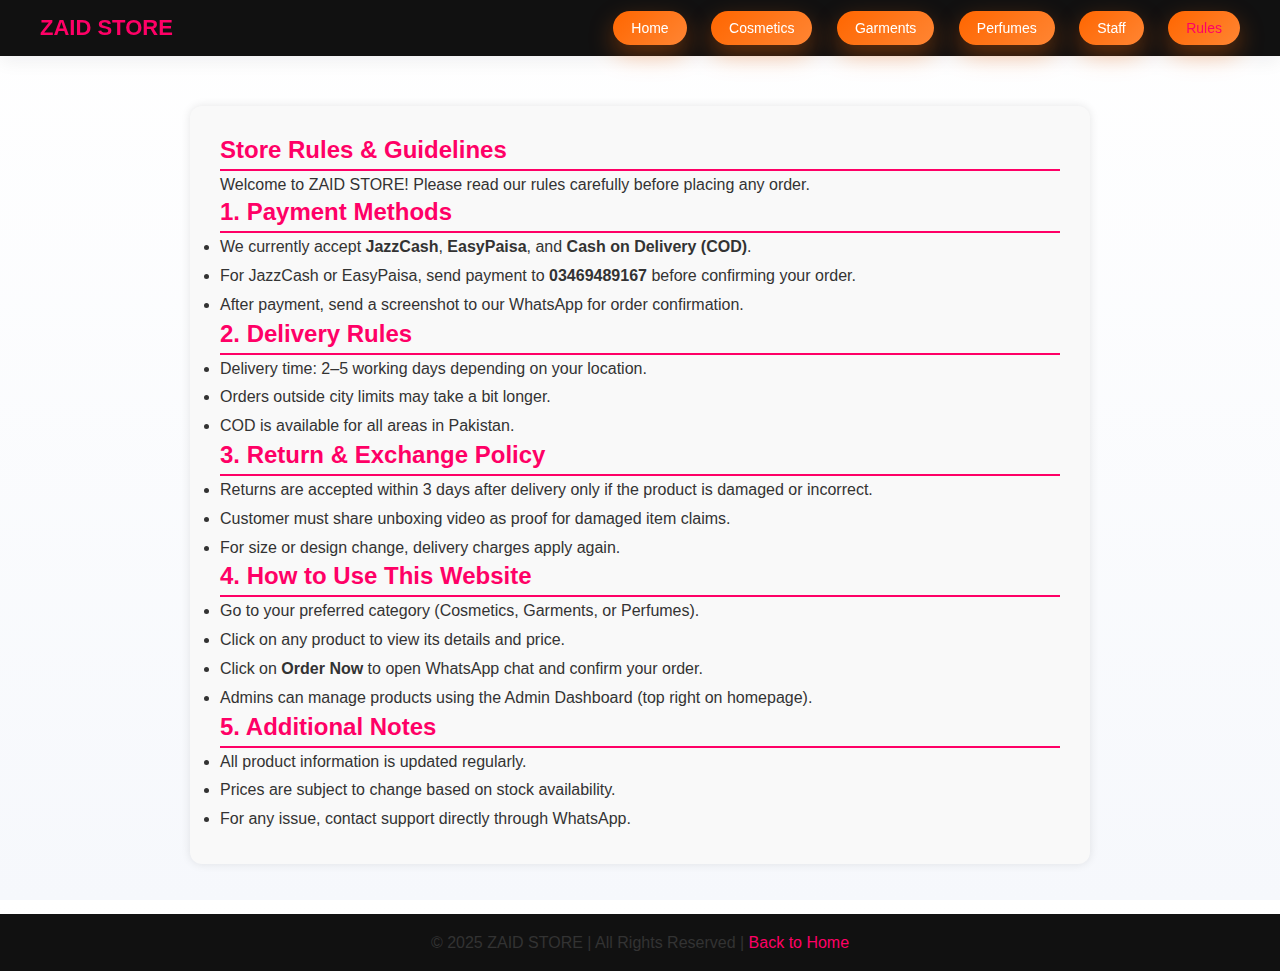
<file: rules.html>
<!DOCTYPE html>
<html lang="en">
<head>
  <meta charset="UTF-8">
  <meta name="viewport" content="width=device-width, initial-scale=1.0">
  <title>Store Rules - ZAID STORE</title>
  <link rel="stylesheet" href="style.css">
  <style>
    body {
      background-color: white;
      font-family: 'Poppins', sans-serif;
      margin: 0;
      padding: 0;
    }

    header {
      background-color: #111;
      color: white;
      display: flex;
      justify-content: space-between;
      align-items: center;
      padding: 15px 40px;
    }

    header h1 {
      font-size: 22px;
      font-weight: bold;
      color: #ff0066;
    }

    header nav a {
      color: white;
      margin-left: 20px;
      text-decoration: none;
      font-weight: 500;
      transition: color 0.3s;
    }

    header nav a:hover {
      color: #ff0066;
    }

    .rules-container {
      max-width: 900px;
      margin: 50px auto;
      padding: 30px;
      background: #f9f9f9;
      border-radius: 12px;
      box-shadow: 0 0 10px rgba(0,0,0,0.1);
    }

    h2 {
      color: #ff0066;
      border-bottom: 2px solid #ff0066;
      padding-bottom: 5px;
    }

    p {
      color: #333;
      line-height: 1.7;
    }

    ul {
      color: #333;
      line-height: 1.8;
    }

    footer {
      background-color: #111;
      color: white;
      text-align: center;
      padding: 15px;
      margin-top: 50px;
    }

    footer a {
      color: #ff0066;
      text-decoration: none;
      font-weight: 500;
    }
  </style>
</head>
<body>

  <header>
    <h1>ZAID STORE</h1>
    <nav>
      <a href="index.html">Home</a>
      <a href="cosmetics.html">Cosmetics</a>
      <a href="garments.html">Garments</a>
      <a href="perfumes.html">Perfumes</a>
      <a href="staff.html">Staff</a>
      <a href="rules.html" style="color:#ff0066;">Rules</a>
    </nav>
  </header>

  <div class="rules-container">
    <h2>Store Rules & Guidelines</h2>
    <p>Welcome to ZAID STORE! Please read our rules carefully before placing any order.</p>

    <h2>1. Payment Methods</h2>
    <ul>
      <li>We currently accept <b>JazzCash</b>, <b>EasyPaisa</b>, and <b>Cash on Delivery (COD)</b>.</li>
      <li>For JazzCash or EasyPaisa, send payment to <b>03469489167</b> before confirming your order.</li>
      <li>After payment, send a screenshot to our WhatsApp for order confirmation.</li>
    </ul>

    <h2>2. Delivery Rules</h2>
    <ul>
      <li>Delivery time: 2–5 working days depending on your location.</li>
      <li>Orders outside city limits may take a bit longer.</li>
      <li>COD is available for all areas in Pakistan.</li>
    </ul>

    <h2>3. Return & Exchange Policy</h2>
    <ul>
      <li>Returns are accepted within 3 days after delivery only if the product is damaged or incorrect.</li>
      <li>Customer must share unboxing video as proof for damaged item claims.</li>
      <li>For size or design change, delivery charges apply again.</li>
    </ul>

    <h2>4. How to Use This Website</h2>
    <ul>
      <li>Go to your preferred category (Cosmetics, Garments, or Perfumes).</li>
      <li>Click on any product to view its details and price.</li>
      <li>Click on <b>Order Now</b> to open WhatsApp chat and confirm your order.</li>
      <li>Admins can manage products using the Admin Dashboard (top right on homepage).</li>
    </ul>

    <h2>5. Additional Notes</h2>
    <ul>
      <li>All product information is updated regularly.</li>
      <li>Prices are subject to change based on stock availability.</li>
      <li>For any issue, contact support directly through WhatsApp.</li>
    </ul>
  </div>

  <footer>
    <p>&copy; 2025 ZAID STORE | All Rights Reserved | <a href="index.html">Back to Home</a></p>
  </footer>

</body>
</html>
</file>
<file: style.css>
/* =========================================================
   ZAID STORE — ELITE E-COMMERCE CSS SYSTEM
   Dark mode • Amazon cards • Conversion UI • Invoice print
   CSS ONLY — PRODUCTION READY
========================================================= */

/* ---------- ROOT DESIGN SYSTEM ---------- */
:root{
  --brand:#ff6600;
  --brand-dark:#e65c00;
  --accent:#e11d48;

  --bg-main:#f6f8fc;
  --bg-soft:#ffffff;
  --card:#ffffff;

  --text-main:#111827;
  --text-muted:#6b7280;

  --radius-lg:18px;
  --radius-md:12px;
  --radius-sm:8px;

  --shadow-sm:0 6px 18px rgba(16,24,40,.06);
  --shadow-md:0 14px 40px rgba(16,24,40,.10);
  --shadow-lg:0 30px 80px rgba(16,24,40,.18);

  --transition:.28s cubic-bezier(.4,0,.2,1);
}

/* ---------- DARK MODE (AUTO) ---------- */
@media (prefers-color-scheme: dark){
  :root{
    --bg-main:#0b0f19;
    --bg-soft:#111827;
    --card:#0f172a;
    --text-main:#f9fafb;
    --text-muted:#9ca3af;
    --shadow-sm:0 6px 20px rgba(0,0,0,.45);
    --shadow-md:0 20px 50px rgba(0,0,0,.6);
    --shadow-lg:0 40px 90px rgba(0,0,0,.8);
  }
}

/* ---------- RESET ---------- */
*{
  margin:0;
  padding:0;
  box-sizing:border-box;
  font-family:'Poppins',sans-serif;
}
html,body{height:100%}

body{
  background:linear-gradient(180deg,var(--bg-soft),var(--bg-main));
  color:var(--text-main);
  -webkit-font-smoothing:antialiased;
  overflow-x:hidden;
}

/* =========================================================
   HEADER — LUXURY GLASS
========================================================= */
header{
  position:sticky;
  top:0;
  z-index:1000;
  display:flex;
  align-items:center;
  gap:18px;
  padding:14px 28px;
  background:rgba(255,255,255,.85);
  backdrop-filter:blur(10px);
  box-shadow:var(--shadow-sm);
}
@media (prefers-color-scheme: dark){
  header{background:rgba(15,23,42,.75);}
}

.logo{width:120px}

/* Search */
#searchBar{
  flex:1;
  padding:12px 16px;
  border-radius:var(--radius-md);
  border:1px solid #e5e9f2;
  background:#f9fbff;
  transition:var(--transition);
}
#searchBar:focus{
  outline:none;
  border-color:var(--brand);
  background:#fff;
}

/* Nav */
nav a{
  margin-left:12px;
  padding:9px 18px;
  border-radius:999px;
  background:linear-gradient(135deg,var(--brand),#ff8533);
  color:#fff;
  font-weight:700;
  font-size:14px;
  text-decoration:none;
  box-shadow:0 10px 24px rgba(255,102,0,.35);
  transition:var(--transition);
}
nav a:hover{transform:translateY(-2px)}

/* =========================================================
   MAIN TYPOGRAPHY (CONVERSION)
========================================================= */
main{
  max-width:1240px;
  margin:48px auto;
  padding:0 20px;
  text-align:center;
}

main h1{
  font-size:36px;
  letter-spacing:-.5px;
  color:var(--brand);
  margin-bottom:12px;
}

main p{
  font-size:16px;
  color:var(--text-muted);
  max-width:820px;
  margin:0 auto 36px;
  line-height:1.7;
}

/* =========================================================
   WHATSAPP CTA — HIGH CONVERSION
========================================================= */
.whatsapp-float{
  position:fixed;
  bottom:24px;
  right:24px;
  width:62px;
  height:62px;
  border-radius:50%;
  background:linear-gradient(135deg,#25d366,#1ebe5d);
  color:#fff;
  font-size:26px;
  display:flex;
  align-items:center;
  justify-content:center;
  box-shadow:0 25px 60px rgba(37,211,102,.55);
  transition:var(--transition);
  z-index:1200;
}
.whatsapp-float:hover{transform:scale(1.1)}

/* =========================================================
   PRODUCT GRID
========================================================= */
.product-container,
.container{
  display:grid;
  grid-template-columns:repeat(auto-fill,minmax(240px,1fr));
  gap:28px;
}

/* =========================================================
   AMAZON-STYLE PRODUCT CARD
========================================================= */
.product-card{
  background:var(--card);
  border-radius:var(--radius-lg);
  padding:16px;
  display:flex;
  flex-direction:column;
  gap:12px;
  box-shadow:var(--shadow-md);
  position:relative;
  overflow:hidden;
  transition:var(--transition);
}

/* Badge (New / Hot look without HTML change) */
.product-card::before{
  content:"BEST SELLER";
  position:absolute;
  top:14px;
  left:-42px;
  transform:rotate(-45deg);
  background:var(--accent);
  color:#fff;
  font-size:11px;
  font-weight:700;
  padding:4px 48px;
  box-shadow:var(--shadow-sm);
}

.product-card:hover{
  transform:translateY(-10px);
  box-shadow:var(--shadow-lg);
}

.product-card img{
  width:100%;
  height:200px;
  object-fit:cover;
  border-radius:var(--radius-md);
}

/* Content */
.product-card .name{
  font-size:18px;
  font-weight:800;
}
.product-card .desc{
  font-size:13px;
  color:var(--text-muted);
  flex:1;
}
.product-card .price{
  font-size:19px;
  font-weight:900;
  color:var(--accent);
}

/* Actions */
.product-card .actions{
  display:flex;
  margin-top:8px;
}

/* =========================================================
   BUTTONS — SALES PSYCHOLOGY
========================================================= */
.btn{
  padding:11px 18px;
  border-radius:999px;
  border:none;
  cursor:pointer;
  font-weight:800;
  font-size:14px;
  transition:var(--transition);
}

.btn-primary{
  background:linear-gradient(135deg,var(--brand),#ff8533);
  color:#fff;
  box-shadow:0 12px 26px rgba(255,102,0,.4);
}
.btn-primary:hover{transform:translateY(-2px)}

/* =========================================================
   STAFF — PREMIUM OVERLAY
========================================================= */
.staff-card{
  border-radius:var(--radius-lg);
  overflow:hidden;
  position:relative;
  box-shadow:var(--shadow-md);
  transition:var(--transition);
}
.staff-card:hover{transform:translateY(-8px)}

.staff-card img{
  width:100%;
  height:260px;
  object-fit:cover;
}

.staff-card .overlay{
  position:absolute;
  inset:0;
  background:linear-gradient(180deg,transparent 45%,rgba(0,0,0,.75));
  display:flex;
  flex-direction:column;
  justify-content:flex-end;
  padding:18px;
}
.staff-card h4{color:#fff;font-size:18px}
.staff-card p{color:#e5e7eb;font-size:13px}

/* =========================================================
   INVOICE / RECEIPT — PRINT READY
========================================================= */
@media print{
  body{
    background:#fff;
    color:#000;
  }
  header, .whatsapp-float, nav{display:none!important}

  main{
    text-align:left;
    max-width:700px;
    margin:0 auto;
  }

  .product-card{
    box-shadow:none;
    border:1px solid #ddd;
    page-break-inside:avoid;
  }

  .price{
    font-size:18px;
    font-weight:900;
  }
}

/* =========================================================
   RESPONSIVE
========================================================= */
@media(max-width:720px){
  main h1{font-size:28px}
  .product-card img{height:170px}
  .staff-card img{height:220px}
}
</file>
